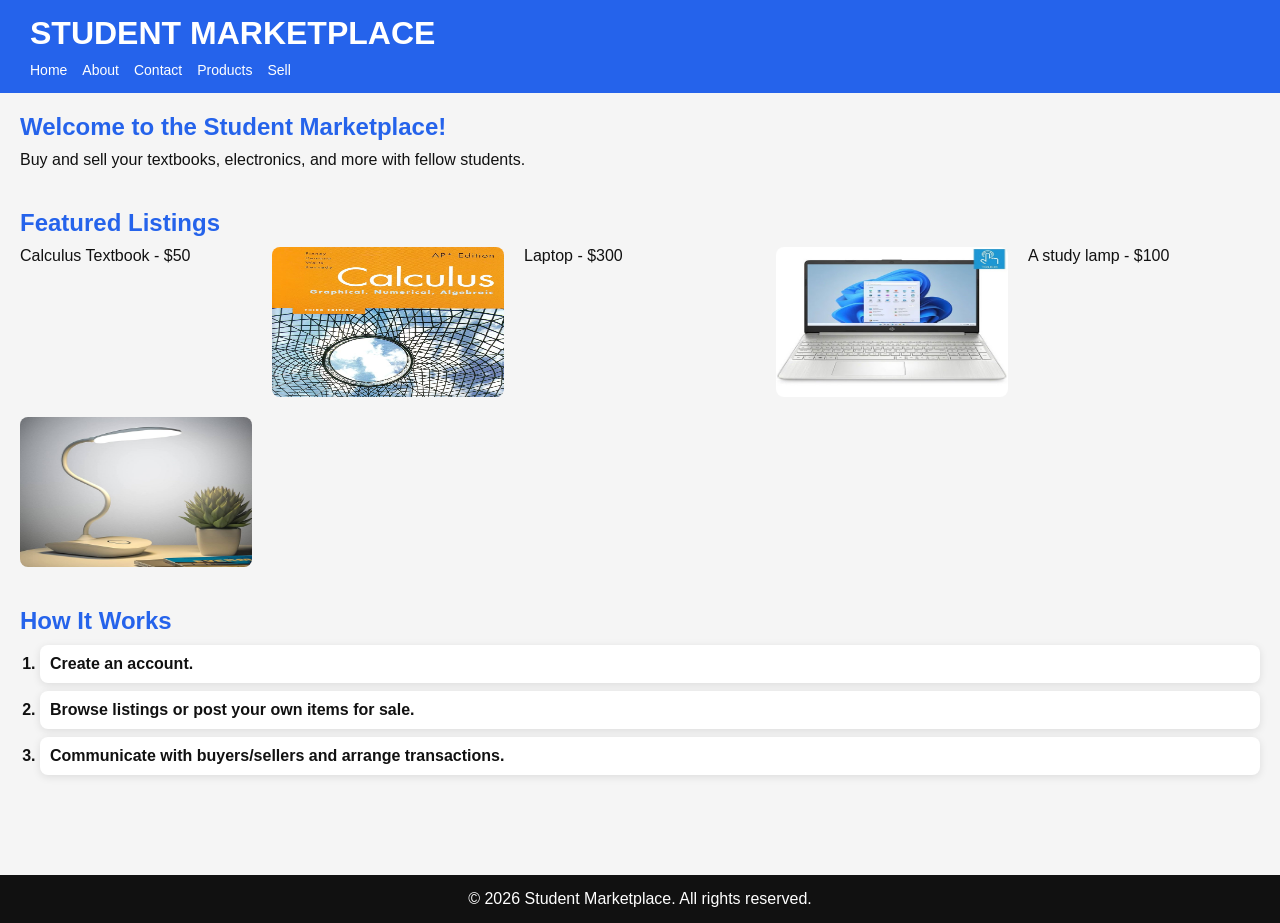
<file: index.html>
<!DOCTYPE html>

<html lang="en">
<head>
    <link rel="stylesheet" href="Styles.css">
    <meta charset="UTF-8">
    <meta name="viewport" content="width=device-width, initial-scale=1.0">
    <title>STUDENT MARKETPLACE</title>
</head>
<body>
    <header>
        <h1>STUDENT MARKETPLACE</h1>
        <nav>
            <a href="index.html">Home</a>
            <a href="About.html">About</a>
            <a href="Contact.html">Contact</a>
            <a href="Products.html">Products</a>
            <a href="Sell.html">Sell</a>

        </nav>
    </header>

    <main>
        <section>
            <h2>Welcome to the Student Marketplace!</h2>
            <p>Buy and sell your textbooks, electronics, and more with fellow students.</p>
        </section>

        <section>
            <h2>Featured Listings</h2>
            <ul>
                <p>Calculus Textbook - $50</p>
                <img src="Calculus.jpg" alt="A calculus textbook">                
                <p>Laptop - $300</p>
                <img src="HP-i7.jpg" alt="laptop">
                <p>A study lamp - $100</p>
                <img src="ASL.jpg" alt="a study lamp">
                
            </ul>
        </section>

        <section>
            <h2>How It Works</h2>
            <ol>
                <li>Create an account.</li>
                <li>Browse listings or post your own items for sale.</li>
                <li>Communicate with buyers/sellers and arrange transactions.</li>
            </ol>
        </section>

    </main>
    <footer>
        <p>&copy; 2026 Student Marketplace. All rights reserved.</p>
    </footer>

</body>
</html>
</file>
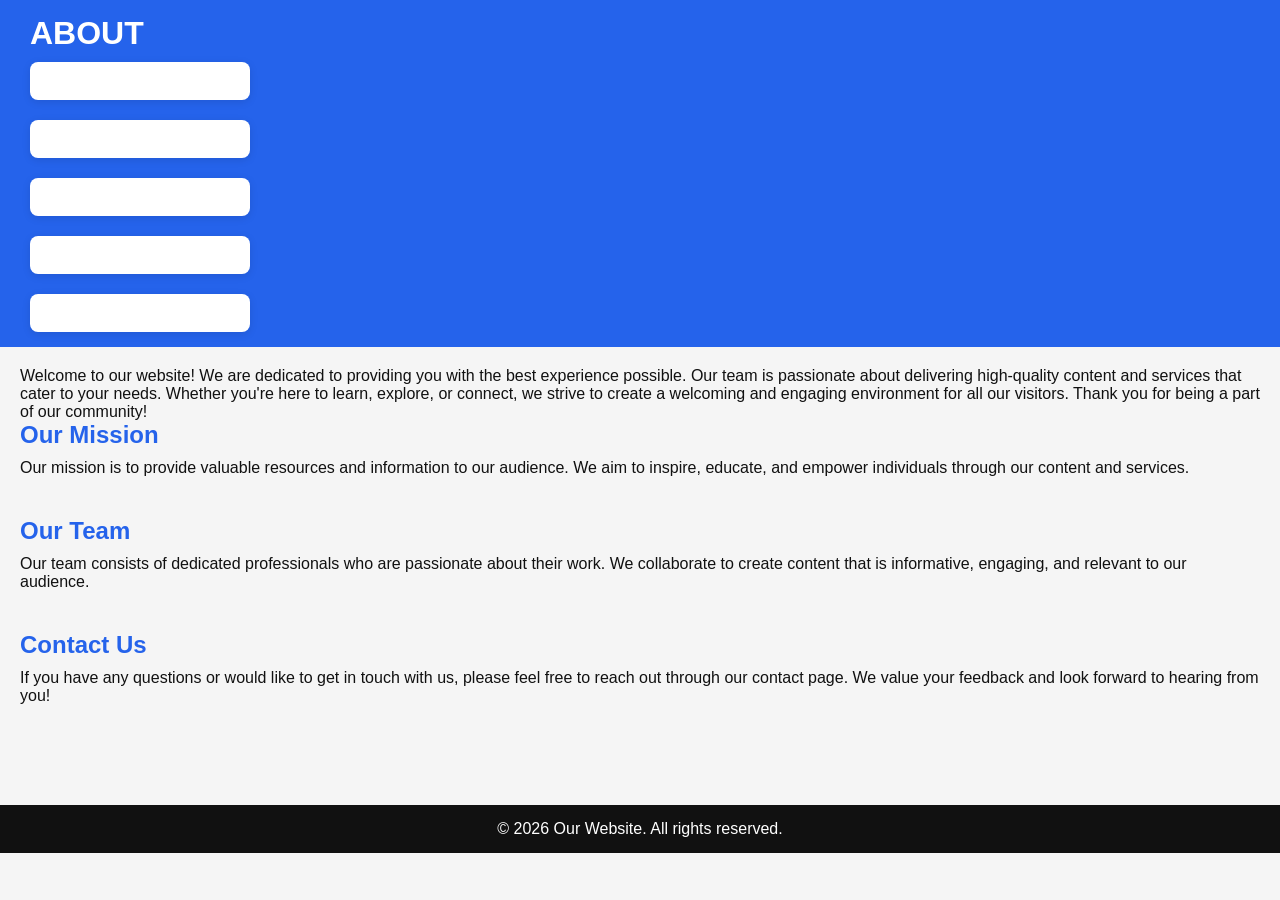
<file: About.html>
<!DOCTYPE html>
<html lang="en">
    <head>
        <link rel="stylesheet" href="Styles.css"
        <meta charset="UTF-8">
        <meta name="viewpoint" content="width=device-width, initial-scale=1.0">
        <title>ABOUT</title>

    </head>
    <body>

        <header>
            <h1>ABOUT</h1>
            
            <nav>
                <ul>
                    <li><a href="index.html">Home</a></li>
                    <li><a href="about.html">About</a></li>
                    <li><a href="contact.html">Contact</a></li>
                    <li><a href="Products.html">Products</a></li>
                    <li><a href="Sell.html">Sell</a></li>
                </ul>
                
            </header>

            <main>
                 <p>Welcome to our website! We are dedicated to providing you with the best experience possible. Our team is passionate about delivering high-quality content and services that cater to your needs. Whether you're here to learn, explore, or connect, we strive to create a welcoming and engaging environment for all our visitors. Thank you for being a part of our community!</p>
                <section>
                    <h2>Our Mission</h2>
                    <p>Our mission is to provide valuable resources and information to our audience. We aim to inspire, educate, and empower individuals through our content and services.</p>
                </section>

                <section>
                    <h2>Our Team</h2>
                    <p>Our team consists of dedicated professionals who are passionate about their work. We collaborate to create content that is informative, engaging, and relevant to our audience.</p>
                </section>

                <section>
                    <h2>Contact Us</h2>
                    <p>If you have any questions or would like to get in touch with us, please feel free to reach out through our contact page. We value your feedback and look forward to hearing from you!</p>
                </section>
            </main>
                <footer>
                    <p>&copy; 2026 Our Website. All rights reserved.</p>
                </footer>

    </body>
</file>
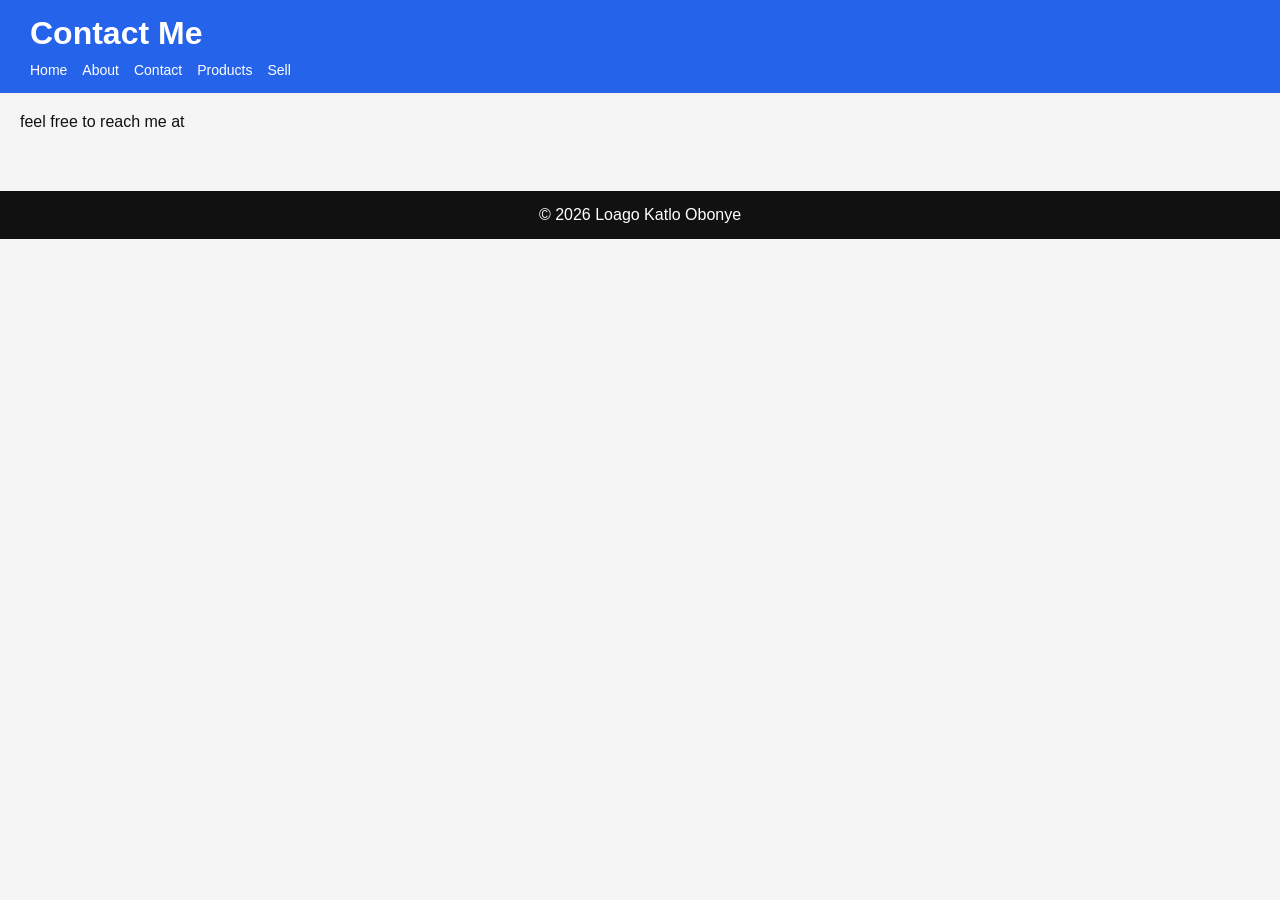
<file: Contact.html>
<!DOCTYPE html>
<html lang="en">
    <head>
        <link rel="stylesheet" href="Styles.css">
        <meta charset="UTF-8">
        <meta name="viewpoint" content="width=device-width, initial-scale=1.0">
        <title>Contact</title>

    </head>
    <body>
        <header>
            <h1>Contact Me</h1>
            <nav>
                <a href="index.html">Home</a>
                <a href="About.html">About</a>
                <a href="Contact.html">Contact</a>
                <a href="Products.html">Products</a>
                <a href="Sell.html">Sell</a>
            </nav>

        </header>
        
        <main>
            <p>feel free to reach me at</p>

        </main>
        <footer>
            <p>&copy; 2026 Loago Katlo Obonye</p>
        </footer>
    </body>
    </html>
</file>
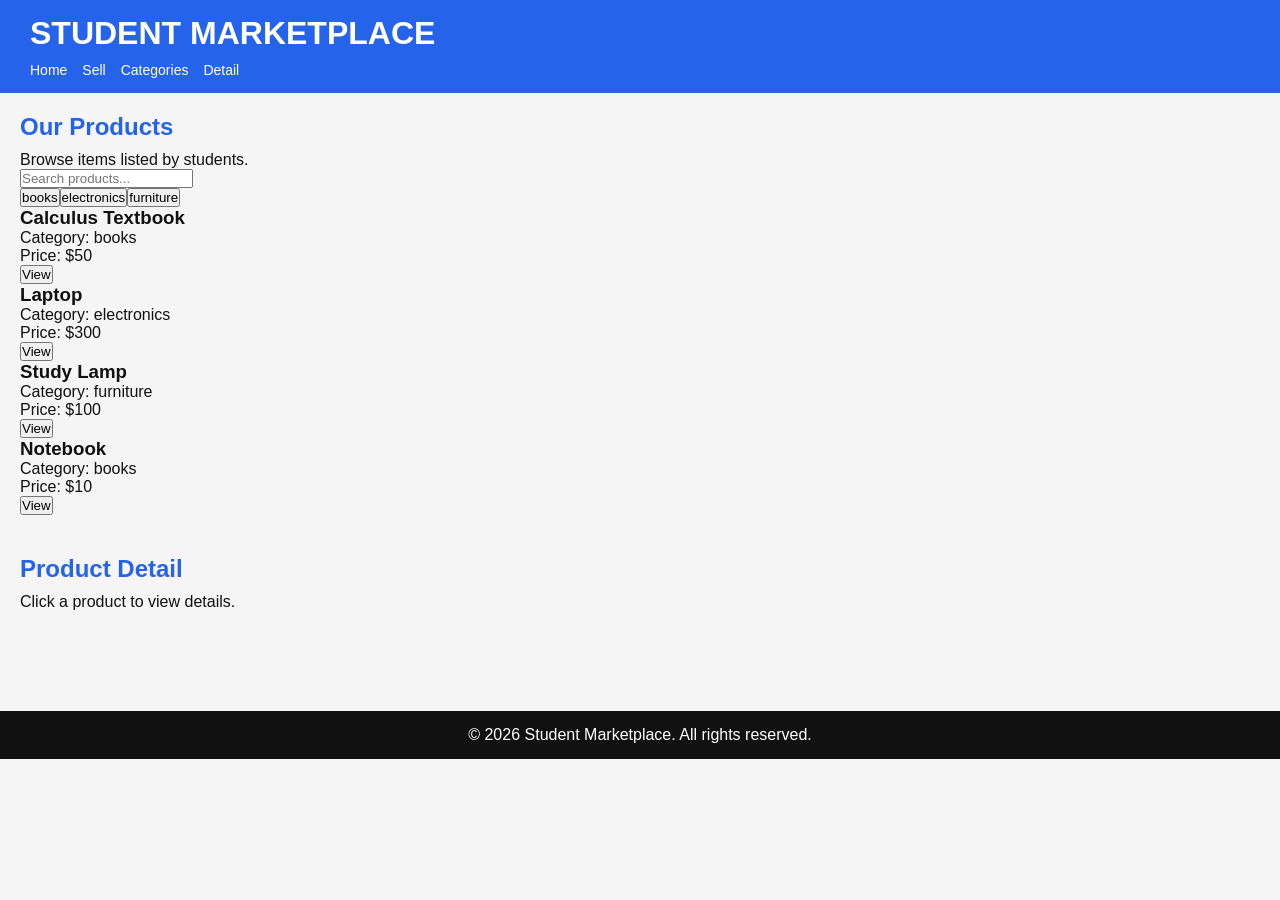
<file: Products.html>
<!DOCTYPE html>
<html lang="en">
<head> 
    <link rel="stylesheet" href="Styles.css"> 
    <meta charset="UTF-8">
    <meta name="viewport" content="width=device-width, initial-scale=1.0">
    <title>STUDENT MARKETPLACE</title>
</head> 

<body>

<header>
    <h1>STUDENT MARKETPLACE</h1>
    <nav>
        <a href="index.html">Home</a>
        <a href="Sell.html">Sell</a>
        <a href="#">Categories</a>
        <a href="#">Detail</a>
    </nav>
</header>

<main>

    <section>
        <h2>Our Products</h2>
        <p>Browse items listed by students.</p>

        <!-- SEARCH -->
        <input type="text" id="searchBox" placeholder="Search products...">

        <!-- CATEGORIES -->
        <div id="categories"></div>

        <!-- PRODUCT LIST -->
        <div id="productList"></div>
    </section>

    <!-- PRODUCT DETAIL -->
    <section>
        <h2>Product Detail</h2>
        <div id="productDetail">
            <p>Click a product to view details.</p>
        </div>
    </section>

</main>

<footer>
    <p>&copy; 2026 Student Marketplace. All rights reserved.</p>
</footer>

<script>

// DATA (single source of truth)
const products = [
  { id: 1, name: "Calculus Textbook", category: "books", price: 50 },
  { id: 2, name: "Laptop", category: "electronics", price: 300 },
  { id: 3, name: "Study Lamp", category: "furniture", price: 100 },
  { id: 4, name: "Notebook", category: "books", price: 10 }
];

let currentCategory = "";
let searchValue = "";

// DISPLAY PRODUCTS
function displayProducts(items) {
  const list = document.getElementById("productList");
  list.innerHTML = "";

  if (items.length === 0) {
    list.innerHTML = "<p>No products found</p>";
    return;
  }

  items.forEach(p => {
    const div = document.createElement("div");

    div.innerHTML = `
      <h3>${p.name}</h3>
      <p>Category: ${p.category}</p>
      <p>Price: $${p.price}</p>
      <button onclick="viewProduct(${p.id})">View</button>
   `;

    list.appendChild(div);
  });
}

// PRODUCT DETAIL
function viewProduct(id) {
  const product = products.find(p => p.id === id);

  document.getElementById("productDetail").innerHTML = `
    <h3>${product.name}</h3>
    <p>Category: ${product.category}</p>
    <p>Price: $${product.price}</p>
  `;
}

// CATEGORY SETUP
const categories = [...new Set(products.map(p => p.category))];
const catDiv = document.getElementById("categories");

categories.forEach(cat => {
  const btn = document.createElement("button");
  btn.textContent = cat;
  btn.onclick = () => {
    currentCategory = cat;
    applyFilters();
  };
  catDiv.appendChild(btn);
});

// SEARCH
document.getElementById("searchBox").addEventListener("input", function () {
  searchValue = this.value.toLowerCase();
  applyFilters();
});

// APPLY FILTERS
function applyFilters() {
  let filtered = products;

  if (currentCategory) {
    filtered = filtered.filter(p => p.category === currentCategory);
  }

  if (searchValue) {
    filtered = filtered.filter(p =>
      p.name.toLowerCase().includes(searchValue)
    );
  }

  displayProducts(filtered);
}

// INITIAL LOAD
displayProducts(products);

</script>

</body>
</html>
</file>
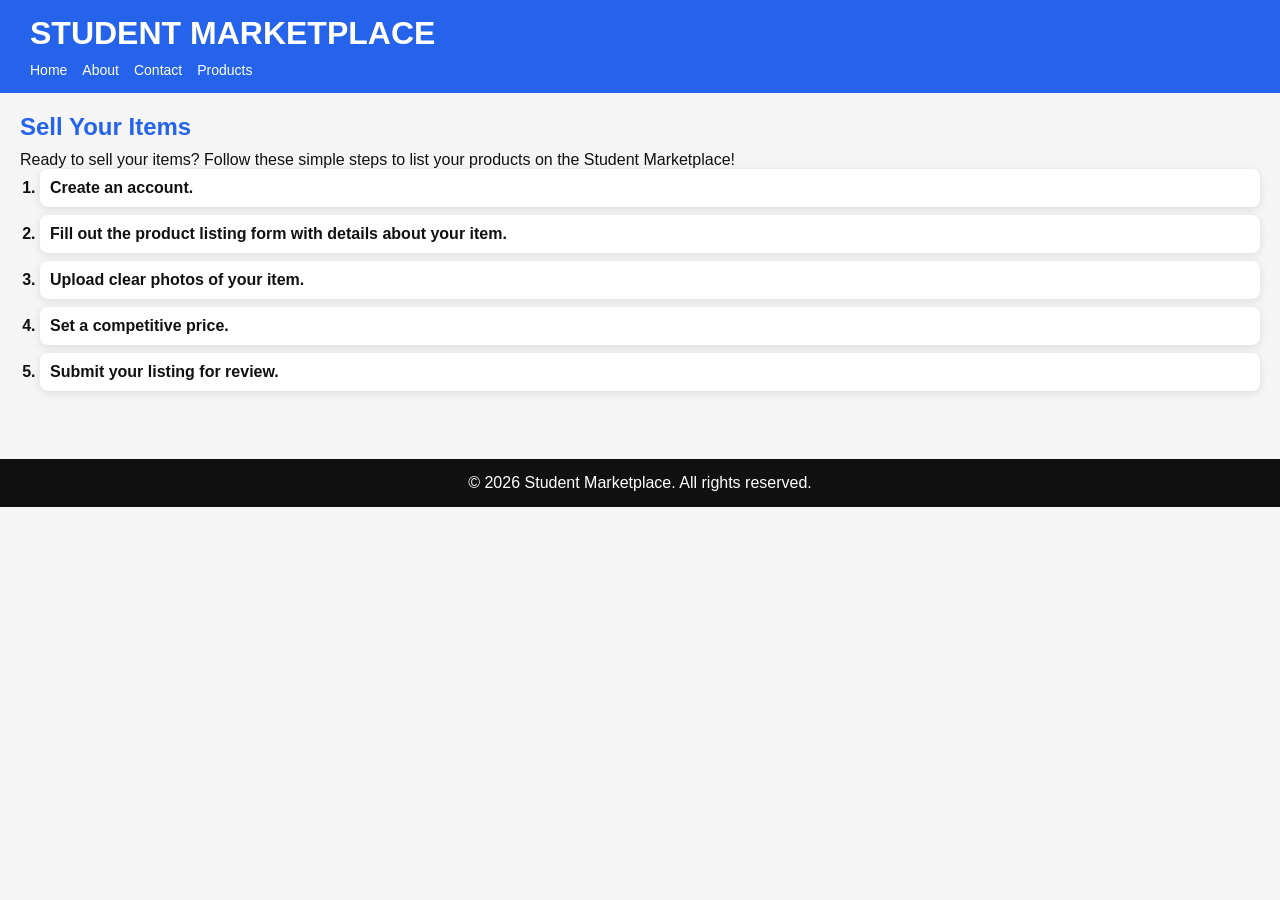
<file: Sell.html>
<!DOCTYPE html>
<html lang="en">
    <head>
        <link rel="stylesheet" href="Styles.css">
        <meta charset="UTF-8">
        <meta name="viewpoint" content="width=device-width, intial-scale=1.0">
        <title>SELL ITEMS</title>
    </head>
    <body>
        <header>
            <h1>STUDENT MARKETPLACE</h1>
            <nav>
                <a href="index.html">Home</a>
                <a href="About.html">About</a>
                <a href="Contact.html">Contact</a>
                <a href="Products.html">Products</a>
            </nav>
        </header>
        <main>
            <h2>Sell Your Items</h2>
            <p>Ready to sell your items? Follow these simple steps to list your products on the Student Marketplace!</p>
            <ol>
                <li>Create an account.</li>
                <li>Fill out the product listing form with details about your item.</li>
                <li>Upload clear photos of your item.</li>
                <li>Set a competitive price.</li>
                <li>Submit your listing for review.</li>
            </ol>
        </main>
        <footer>
            <p>&copy; 2026 Student Marketplace. All rights reserved.</p>
        </footer>
    </body>
</html>
</file>
<file: Styles.css>
* {
  margin: 0;
  padding: 0;
  box-sizing: border-box;
  font-family: Arial, sans-serif;
}

body {
  background: #f5f5f5;
  color: #111;
}


header {
  background: #2563eb;
  color: white;
  padding: 15px 30px;
}

header h1 {
  margin-bottom: 10px;
}

nav {
  display: flex;
  gap: 15px;
}

nav a {
  color: white;
  text-decoration: none;
  font-size: 14px;
}

nav a:hover {
  text-decoration: underline;
}


main {
  padding: 20px;
}

section {
  margin-bottom: 40px;
}

h2 {
  margin-bottom: 10px;
  color: #2563eb;
}


ul {
  list-style: none;
  display: grid;
  grid-template-columns: repeat(auto-fill, minmax(220px, 1fr));
  gap: 20px;
}

li {
  background: white;
  padding: 10px;
  border-radius: 8px;
  box-shadow: 0 2px 8px rgba(0,0,0,0.1);
  font-weight: bold;
}


ul img {
  width: 100%;
  height: 150px;
  border-radius: 8px;
}


ol {
  padding-left: 20px;
}

ol li {
  margin-bottom: 8px;
}


footer {
  text-align: center;
  padding: 15px;
  background: #111;
  color: white;
  margin-top: 40px;
}


li:hover {
  transform: scale(1.03);
  transition: 0.2s ease;
}
</file>
